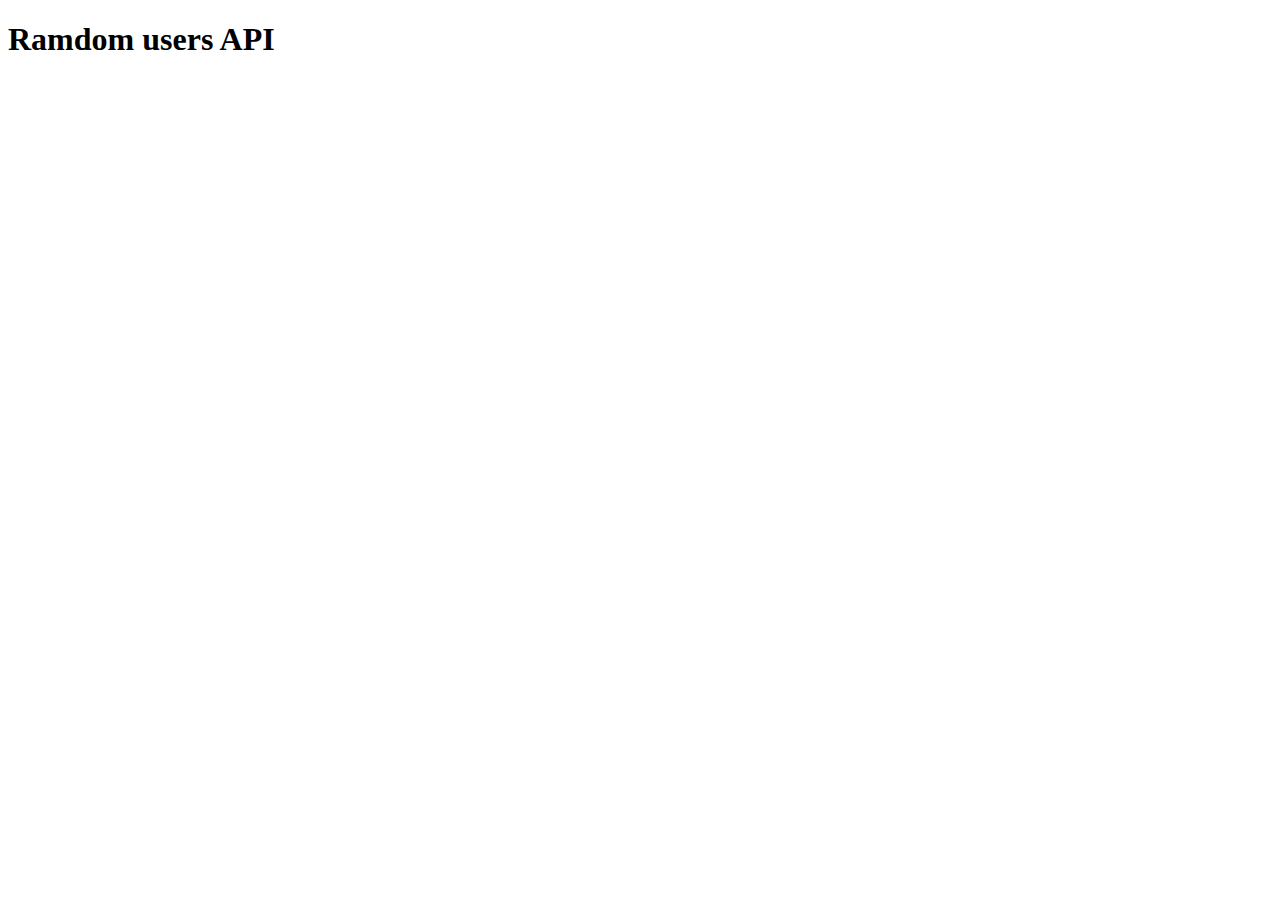
<file: API/index.html>
<!DOCTYPE html>
<html lang="pt-br">
<head>
    <meta charset="UTF-8">
    <meta name="viewport" content="width=device-width, initial-scale=1.0">
    <script src="script.js" defer></script>
    <title>Document</title>
</head>
<body>
    <header>
        <h1>Ramdom users API</h1>
    </header>
    <main>
        <div id="user-container" class="user-container"></div>
    </main>
</body>
</html>
</file>
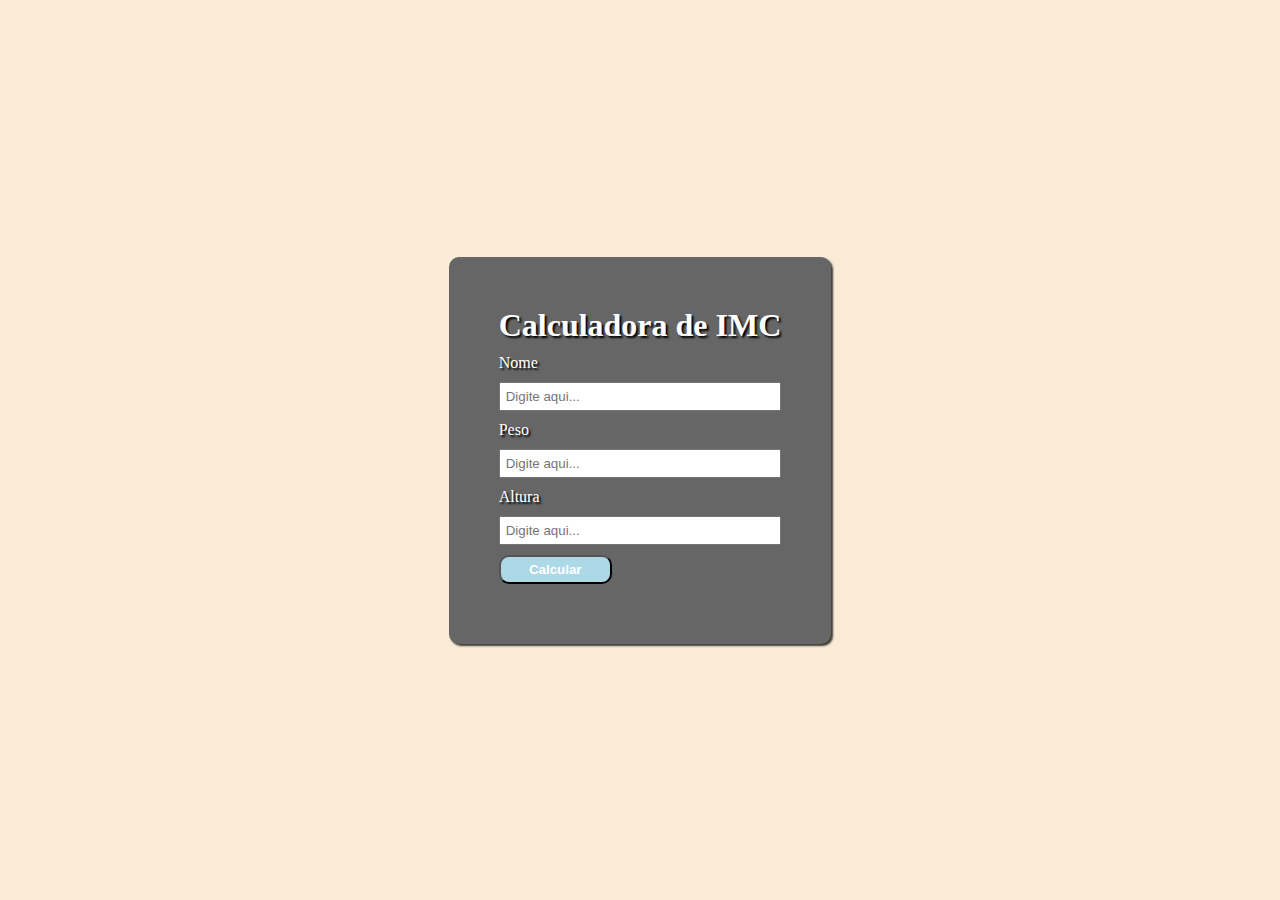
<file: IMC/index.html>
<!DOCTYPE html>
<html lang="pt-br">
<head>
    <meta charset="UTF-8">
    <meta name="viewport" content="width=device-width, initial-scale=1.0">
    <link rel="stylesheet" href="style.css">
    <title>IMC calculator</title>
</head>
<body>
    <main>
        <form>
            <h1>Calculadora de IMC</h1>
            <p>Nome</p>
            <input type="text" id="name" placeholder="Digite aqui..." required>
            <p>Peso</p>
            <input type="text" id="peso" placeholder="Digite aqui..." required>
            <p>Altura</p>
            <input type="text" id="altura" placeholder="Digite aqui..." required>
            <button id="button">Calcular</button>
            <div class="result" id="result"></div>
        </form>
    </main>
    <script src="script.js"></script>
</body>
</html>
</file>
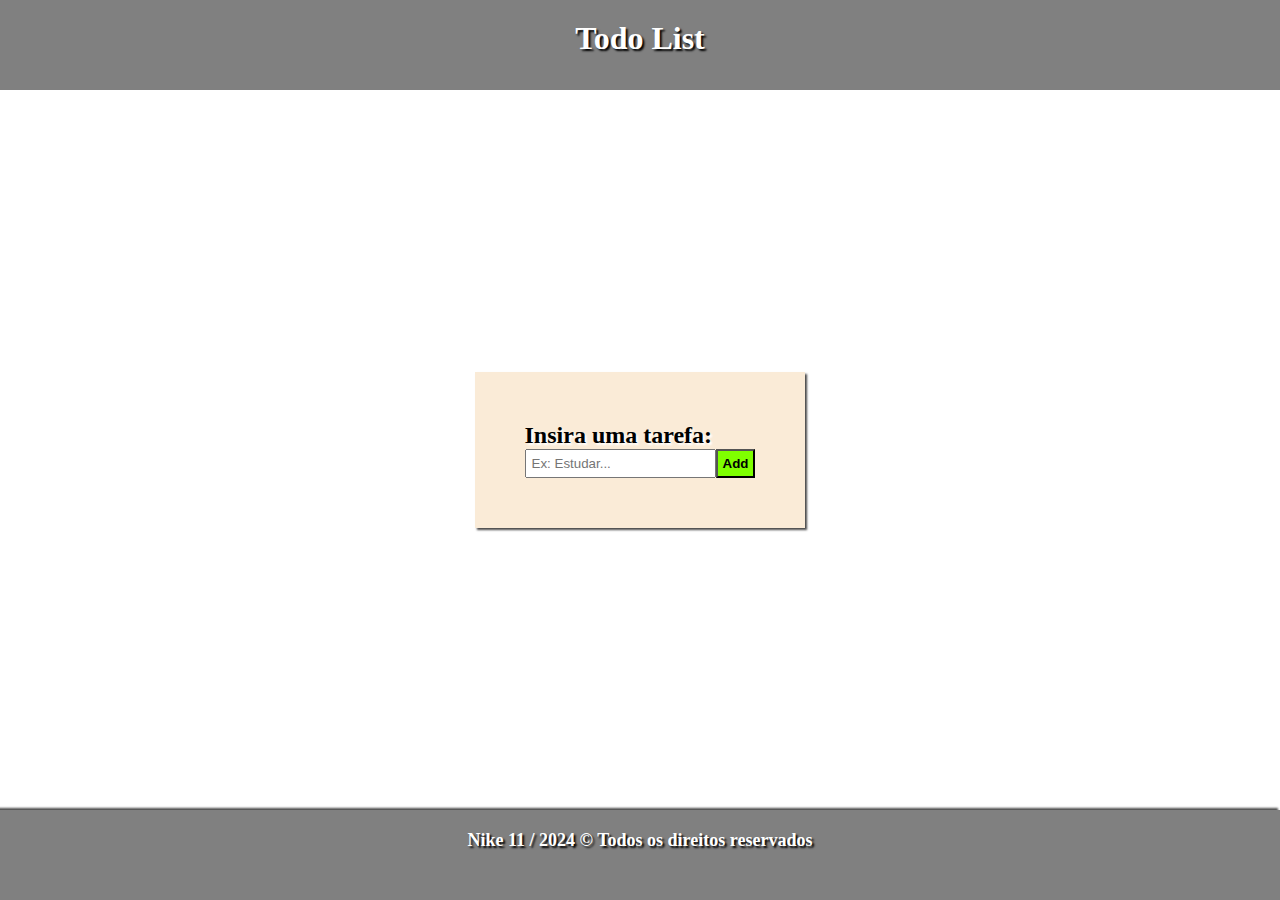
<file: TodoList/todo.html>
<!DOCTYPE html>
<html lang="pt-br">
<head>
    <meta charset="UTF-8">
    <meta name="viewport" content="width=device-width, initial-scale=1.0">
    <link rel="stylesheet" href="todo.css">
    <title>Todo List</title>
</head>
<body>
    <header>
        <h1>Todo List</h1>
    </header>
    <section id="section">
        <form id="form">
            <h2>Insira uma tarefa:</h2>
            <div class="input">
                <input type="text" placeholder="Ex: Estudar..." id="input">
                <button id="button">Add</button>
            </div>
        </form>
    </section>
    <footer>
        <h2>Nike 11 / 2024 &copy Todos os direitos reservados </h2>
    </footer>
    <script src="todo.js"></script>
</body>
</html>
</file>
<file: IMC/style.css>
*{
    margin: 0;
    padding: 0;
    box-sizing: border-box;
}

body{
    height: 100vh;
    background-color: antiquewhite;
}
main{
    display: flex;
    justify-content: center;
    align-items: center;
    height: 100%;
}
form{
    padding: 50px;
    background-color: #666;
    border-radius: 10px;
    color: white;
    text-shadow: 2px 2px 2px black;
    box-shadow: 2px 2px 2px rgba(0, 0, 0, 0.758);
    display: flex;
    flex-direction: column;
    gap: 10px
}
form input{
    padding: 5px;
}
form button{
    padding: 5px;
    background-color: lightblue;
    color: white;
    font-weight: bolder;
    width: 40%;
    border-radius: 10px;
}
form button:hover{
    scale: 1.1;
    cursor: pointer;
    background-color: blue;
}
</file>
<file: TodoList/todo.css>
*{
    padding: 0;
    margin: 0;
    box-sizing: border-box;
}

body{
    height: 100vh;
}

header{
    background-color: gray;
    color: white;
    text-shadow: 2px 2px 2px black;
    box-shadow: 2px 2px 2px rgba(0, 0, 0, 0.721);
    padding: 20px;
    text-align: center;

    height: 10%;
}

section{
    background-color: white;
    display: flex;
    flex-direction: column;
    justify-content: center;
    align-items: center;
    height: 80%;
    gap: 5px;
    text-shadow: 2px 2px 2px white;
}
section input{
    padding: 5px;
}
section .input{
    display: flex;
}
section .input button{
    background-color:chartreuse;
    font-weight: bolder;
    padding: 5px;
}
section .input button:hover{
    scale: 1.1;
    cursor: pointer;
    background-color: rgb(22, 148, 119);
    color: white;
}

section form{
    background-color: antiquewhite;
    box-shadow: 2px 2px 2px rgba(0, 0, 0, 0.721);
    padding: 50px;
}

footer{
    background-color: gray;
    color: white;
    text-shadow: 2px 2px 2px rgb(0, 0, 0);
    box-shadow: -2px -2px 2px rgba(0, 0, 0, 0.7);
    padding: 20px;
    text-align: center;
    font-size: 12px;
    height: 10%;
}


.new-container{
    display: flex;
}
.new-task{
    margin-top: 5px;
    background-color: white;
    padding: 5px;
    font-weight: bolder;
    border: 1px solid black;
    box-shadow: 2px 2px 2px rgba(0, 0, 0, 0.623);
    width: 82%;
}
.delete-task{
    margin-top: 5px;
    background-color: red;
    padding: 5px;
    font-weight: bolder;
    border: 1px solid black;
    box-shadow: 2px 2px 2px rgba(0, 0, 0, 0.623);
    width: 18%;
}
.delete-task:hover{
    scale: 1.1;
    cursor: pointer;
    background-color: rgb(97, 0, 0);
    color: white;
}

.completed-task{
    margin-top: 5px;
    background-color: lightblue;
    padding: 5px;
    font-weight: bolder;
    border: 1px solid black;
    box-shadow: 2px 2px 2px rgba(0, 0, 0, 0.623);
    width: 18%;
}
.completed-task:hover{
    scale: 1.1;
    cursor: pointer;
    background-color: blue;
    color: white;
}
</file>
